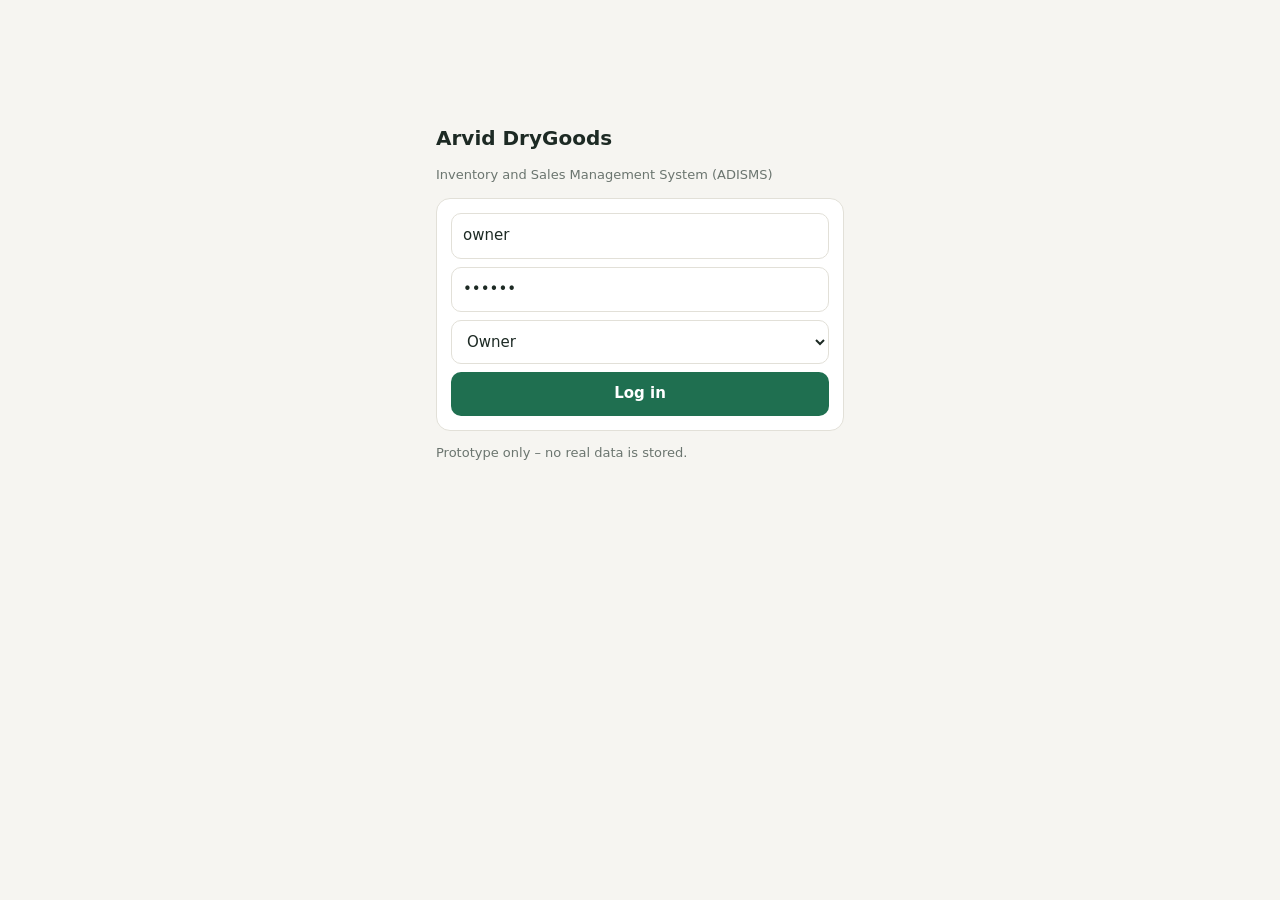
<file: assets/ADISMS Clickable Prototype.html>
<!DOCTYPE html>
<html lang="en"><head><meta charset="utf-8">
<meta name="viewport" content="width=device-width, initial-scale=1, viewport-fit=cover">
<title>ADISMS Prototype – Arvid DryGoods</title>
<style>
:root{--bg:#f6f5f1;--card:#fff;--tx:#1d2a24;--mu:#6b756f;--ac:#1f6f50;--ac2:#e8f3ee;--wa:#c2410c;--wb:#fdece3;--bd:#e2e0d8;color-scheme:light;box-sizing:border-box;padding-top:env(safe-area-inset-top,0px);padding-bottom:env(safe-area-inset-bottom,0px)}
@media(prefers-color-scheme:dark){:root:not([data-theme="light"]){--bg:#141a17;--card:#1e2723;--tx:#e9eee9;--mu:#9aa79f;--ac:#4cc38a;--ac2:#1c3329;--wa:#fb923c;--wb:#3a2418;--bd:#2c3731;color-scheme:dark}}
:root[data-theme="dark"]{--bg:#141a17;--card:#1e2723;--tx:#e9eee9;--mu:#9aa79f;--ac:#4cc38a;--ac2:#1c3329;--wa:#fb923c;--wb:#3a2418;--bd:#2c3731;color-scheme:dark}
html{scroll-padding-top:env(safe-area-inset-top,0px)}
*{box-sizing:border-box}body{margin:0;background:var(--bg);color:var(--tx);font:15px/1.45 system-ui,-apple-system,"Segoe UI",Roboto,sans-serif}
#app{max-width:440px;margin:0 auto;min-height:100vh;padding:16px 16px 84px}
h1{font-size:20px;margin:0 0 2px}h2{font-size:15px;margin:18px 0 8px}.mu{color:var(--mu);font-size:13px}
.card{background:var(--card);border:1px solid var(--bd);border-radius:14px;padding:14px;margin-bottom:10px}
.row{display:flex;align-items:center;justify-content:space-between;gap:8px}
button,input,select{font:inherit;color:inherit}
.btn{background:var(--ac);color:#fff;border:0;border-radius:10px;padding:11px 14px;width:100%;font-weight:600;cursor:pointer}
.btn.s{background:var(--ac2);color:var(--ac)}.btn.w{width:auto}
input,select{width:100%;padding:11px;border:1px solid var(--bd);border-radius:10px;background:var(--card);margin-bottom:8px}
.tag{font-size:12px;padding:2px 8px;border-radius:99px;background:var(--ac2);color:var(--ac);font-weight:600}.tag.lo{background:var(--wb);color:var(--wa)}
.grid{display:grid;grid-template-columns:1fr 1fr;gap:8px}.q{background:var(--card);border:1px solid var(--bd);border-radius:12px;padding:14px;text-align:left;cursor:pointer}
nav{position:fixed;bottom:0;left:0;right:0;background:var(--card);border-top:1px solid var(--bd);display:flex;justify-content:center;padding-bottom:env(safe-area-inset-bottom,0px)}
nav div{display:flex;max-width:440px;width:100%}nav button{flex:1;background:none;border:0;padding:10px 2px;font-size:11px;color:var(--mu);cursor:pointer}nav button.on{color:var(--ac);font-weight:700}
.bars{display:flex;align-items:flex-end;gap:8px;height:110px}.bars div{flex:1;text-align:center;font-size:11px;color:var(--mu)}.bars i{display:block;background:var(--ac);border-radius:5px 5px 0 0;margin-bottom:3px}
.cam{height:170px;border:2px dashed var(--bd);border-radius:14px;display:flex;align-items:center;justify-content:center;color:var(--mu);margin-bottom:10px;text-align:center}
.tabs{display:flex;gap:6px;margin-bottom:10px}.tabs button{flex:1;padding:9px;border-radius:10px;border:1px solid var(--bd);background:var(--card);cursor:pointer}.tabs button.on{background:var(--ac);color:#fff;border-color:var(--ac)}
.toast{position:fixed;top:calc(12px + env(safe-area-inset-top,0px));left:50%;transform:translateX(-50%);background:var(--tx);color:var(--bg);padding:10px 16px;border-radius:10px;z-index:9;max-width:90%}
a.back{color:var(--ac);cursor:pointer;font-size:13px}
</style></head><body><div id="app"></div>
<script>
var P=[{id:"P001",n:"Lucky Me Pancit Canton",p:18,s:6,r:20,b:"4800016644801"},{id:"P002",n:"Silver Swan Soy Sauce 385ml",p:28,s:34,r:15,b:"4800010001"},{id:"P003",n:"Datu Puti Vinegar 385ml",p:26,s:3,r:15,b:"4800010002"},{id:"P004",n:"Kopiko Brown Coffee 3in1",p:9,s:48,r:30,b:"4800010003"},{id:"P005",n:"Safeguard Soap 85g",p:42,s:12,r:10,b:"4800010004"},{id:"P006",n:"Bear Brand Milk 33g",p:15,s:9,r:20,b:"4800010005"},{id:"P007",n:"Nescafe Classic 25g",p:35,s:22,r:12,b:"4800010006"},{id:"P008",n:"Surf Powder Sachet",p:11,s:60,r:25,b:""}];
var days=[{d:"Mon",v:3420},{d:"Tue",v:2890},{d:"Wed",v:4105},{d:"Thu",v:3650},{d:"Fri",v:5120},{d:"Sat",v:4780},{d:"Today",v:0}];
var st={v:"login",pid:null,tab:"barcode",res:null,q:"",user:""};
var $=function(x){return document.getElementById(x)};
function peso(n){return "₱"+n.toLocaleString("en-PH")}
function toast(m){var t=document.createElement("div");t.className="toast";t.textContent=m;document.body.appendChild(t);setTimeout(function(){t.remove()},2200)}
function go(v,pid){st.v=v;st.pid=pid||null;st.res=null;render()}
function prod(id){return P.filter(function(x){return x.id===id})[0]}
function tag(x){return x.s<=x.r?'<span class="tag lo">Low · '+x.s+'</span>':'<span class="tag">'+x.s+' in stock</span>'}
function opts(){return P.map(function(x){return '<option value="'+x.id+'"'+(x.id===st.pid?" selected":"")+'>'+x.n+' ('+x.s+')</option>'}).join("")}
function item(x){return '<div class="card row" style="cursor:pointer" onclick="go(\'detail\',\''+x.id+'\')"><div><b>'+x.n+'</b><div class="mu">'+x.id+' · '+peso(x.p)+'</div></div>'+tag(x)+'</div>'}
var V={
login:function(){return '<div style="margin-top:12vh"><h1>Arvid DryGoods</h1><p class="mu">Inventory and Sales Management System (ADISMS)</p><div class="card"><input id="u" placeholder="Username" value="owner"><input type="password" placeholder="Password" value="••••••"><select id="role"><option>Owner</option><option>Employee</option></select><button class="btn" onclick="st.user=$(\'role\').value;go(\'dash\')">Log in</button></div><p class="mu">Prototype only – no real data is stored.</p></div>'},
dash:function(){var t=days[6].v,low=P.slice().sort(function(a,b){return a.s/a.r-b.s/b.r}).slice(0,4),mx=Math.max.apply(null,days.map(function(x){return x.v}))||1;
return '<h1>Dashboard</h1><div class="mu">Signed in as '+st.user+'</div><div class="grid" style="margin-top:12px"><div class="card"><div class="mu">Sales today</div><b style="font-size:22px">'+peso(t)+'</b></div><div class="card"><div class="mu">Low-stock items</div><b style="font-size:22px">'+P.filter(function(x){return x.s<=x.r}).length+'</b></div></div>'+
'<h2>Daily sales</h2><div class="card"><div class="bars">'+days.map(function(x){return '<div><i style="height:'+Math.max(3,x.v/mx*90)+'px"></i>'+x.d+'</div>'}).join("")+'</div></div>'+
'<h2>Stock checker · lowest stock first</h2>'+low.map(item).join("")+
'<h2>Quick actions</h2><div class="grid"><button class="q" onclick="go(\'scan\')">📷<br><b>Scan / Camera</b></button><button class="q" onclick="go(\'sale\')">🧾<br><b>Record sale</b></button><button class="q" onclick="go(\'deliv\')">🚚<br><b>Receive delivery</b></button><button class="q" onclick="go(\'reg\')">➕<br><b>Register product</b></button></div>'},
search:function(){var f=P.filter(function(x){return (x.n+x.id).toLowerCase().indexOf(st.q.toLowerCase())>-1});
return '<h1>Product search</h1><p class="mu">By product name or Product ID</p><input id="q" placeholder="Search…" value="'+st.q+'" oninput="st.q=this.value;var p=this.selectionStart;render();var e=$(\'q\');e.focus();e.setSelectionRange(p,p)">'+(f.length?f.map(item).join(""):'<div class="card">No match found.<br><button class="btn s" style="margin-top:8px" onclick="go(\'reg\')">Register as new product</button></div>')},
detail:function(){var x=prod(st.pid);return '<a class="back" onclick="go(\'search\')">‹ Back to search</a><h1>'+x.n+'</h1><div class="card"><div class="row"><span class="mu">Product ID</span><b>'+x.id+'</b></div><div class="row"><span class="mu">Price</span><b>'+peso(x.p)+'</b></div><div class="row"><span class="mu">Barcode</span><b>'+(x.b||"none")+'</b></div><div class="row"><span class="mu">Reorder level</span><b>'+x.r+'</b></div><div class="row"><span class="mu">Stock</span>'+tag(x)+'</div></div><div class="grid"><button class="btn" onclick="go(\'sale\',\''+x.id+'\')">Record sale</button><button class="btn s" onclick="go(\'deliv\',\''+x.id+'\')">Receive delivery</button></div>'},
scan:function(){var r=st.res,b=st.tab==="barcode",out="";
if(r==="nf")out='<div class="card"><b>Product could not be identified.</b><p class="mu">Try again, search manually, or register it.</p><div class="grid"><button class="btn s" onclick="go(\'search\')">Manual search</button><button class="btn s" onclick="go(\'reg\')">Register</button></div></div>';
else if(r){var x=prod(r.id);out='<div class="card"><div class="row"><b>'+x.n+'</b>'+tag(x)+'</div><div class="mu">'+x.id+' · '+peso(x.p)+'</div><div class="mu" style="margin:6px 0">'+(b?'Barcode match':'Confidence '+r.c+'%')+' · '+r.t+' s (target ≤ 3 s)</div><div class="grid"><button class="btn" onclick="go(\'sale\',\''+x.id+'\')">Record sale</button><button class="btn s" onclick="go(\'detail\',\''+x.id+'\')">Details</button></div></div>'}
return '<h1>Scan and camera</h1><div class="tabs"><button class="'+(b?"on":"")+'" onclick="st.tab=\'barcode\';st.res=null;render()">Barcode</button><button class="'+(!b?"on":"")+'" onclick="st.tab=\'image\';st.res=null;render()">Image recognition</button></div><div class="cam">'+(b?'Point camera at barcode':'Place product in frame')+'<br>(simulated)</div><button class="btn" onclick="sim(false)">'+(b?'Simulate scan':'Capture photo')+'</button><button class="btn s" style="margin:8px 0 12px" onclick="sim(true)">Simulate unrecognized product</button>'+out},
sale:function(){return '<h1>Record sale</h1><div class="card"><select id="sp">'+opts()+'</select><input id="sq" type="number" min="1" value="1"><button class="btn" onclick="tx(-1)">Confirm sale</button></div><p class="mu">New stock = current stock − quantity sold. Sales that would cause negative stock are rejected.</p>'},
deliv:function(){return '<h1>Receive delivery</h1><div class="card"><select id="sp">'+opts()+'</select><input id="sq" type="number" min="1" value="10"><button class="btn" onclick="tx(1)">Confirm delivery</button></div><p class="mu">New stock = current stock + quantity received.</p>'},
reg:function(){return '<h1>Register new product</h1><div class="card"><input id="rn" placeholder="Product name"><input id="ri" placeholder="Product ID (e.g. P009)"><input id="rb" placeholder="Barcode (optional)"><input id="rp" type="number" placeholder="Price (PHP)"><input id="rs" type="number" placeholder="Starting quantity"><input id="rr" type="number" placeholder="Reorder level"><button class="btn" onclick="reg()">Save product</button></div>'}};
function sim(nf){var t=(st.tab==="barcode"?0.4+Math.random()*0.5:1.4+Math.random()*1.2).toFixed(1);if(nf){st.res="nf"}else{var x=P[Math.floor(Math.random()*P.length)];st.res={id:x.id,c:Math.floor(90+Math.random()*9),t:t}}render()}
function tx(sg){var x=prod($("sp").value),q=parseInt($("sq").value,10);if(!q||q<1)return toast("Enter a valid quantity");
if(sg<0&&q>x.s)return toast("Rejected: only "+x.s+" in stock");x.s+=sg*q;if(sg<0)days[6].v+=q*x.p;
toast((sg<0?"Sale":"Delivery")+" recorded · "+x.n+" now "+x.s);go("detail",x.id)}
function reg(){var n=$("rn").value.trim(),i=$("ri").value.trim();if(!n||!i||prod(i))return toast("Name and a unique Product ID are required");
P.push({id:i,n:n,p:+$("rp").value||0,s:+$("rs").value||0,r:+$("rr").value||10,b:$("rb").value.trim()});toast("Product registered");go("detail",i)}
function render(){var v=st.v,h=V[v]();
if(v!=="login"){var tabs=[["dash","🏠","Home"],["search","🔍","Search"],["scan","📷","Scan"],["sale","🧾","Sales"],["deliv","🚚","Delivery"]];
h+='<nav><div>'+tabs.map(function(t){return '<button class="'+(v===t[0]?"on":"")+'" onclick="go(\''+t[0]+'\')">'+t[1]+'<br>'+t[2]+'</button>'}).join("")+'</div></nav>'}
$("app").innerHTML=h}
render();
</script></body></html>
</file>
